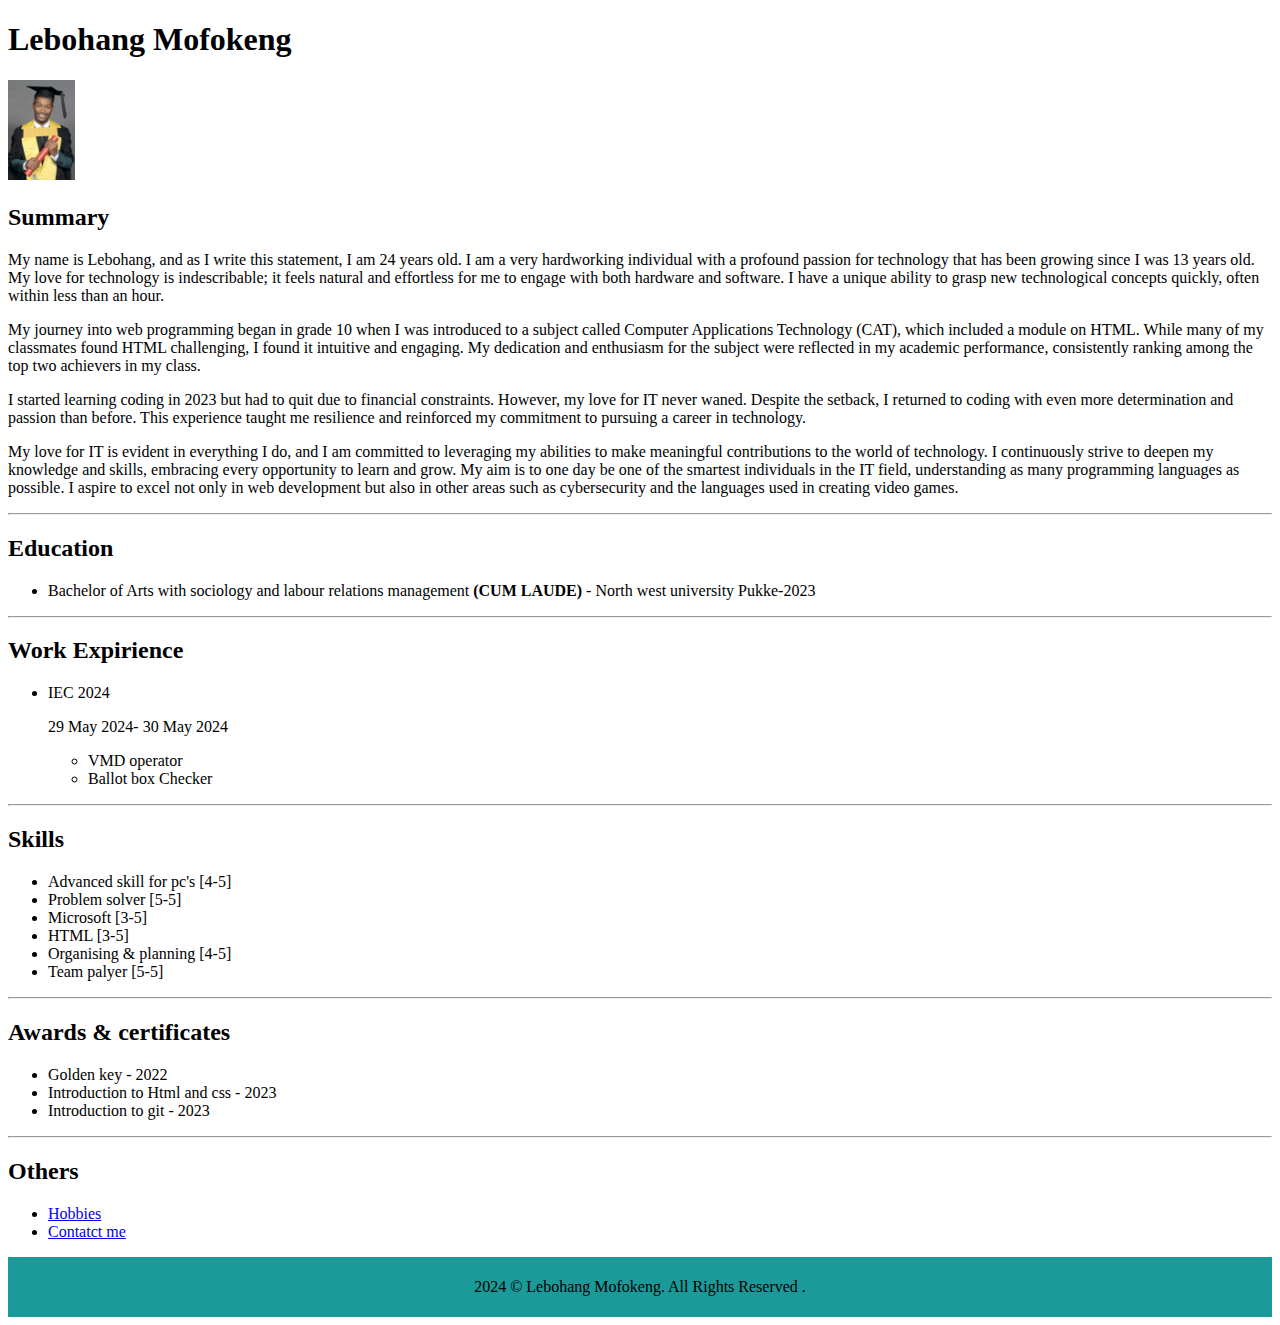
<file: index.html>
<!DOCTYPE html>
<html lang="en">
<head>
    <meta charset="UTF-8">
    <meta name="viewport" content="width=device-width, initial-scale=1.0">
    <title>My Resume(udemy)</title>
    <link rel="stylesheet" href="./style.css">
</head>
<body>

<h1>Lebohang Mofokeng</h1> 
<img src="./assets/High_DF02622-035.jpg" alt="" height="100">

<h2>Summary</h2>
<p>My name is Lebohang, and as I write this statement, I am 24 years old. I am a very hardworking individual
with a profound passion for technology that has been growing since I was 13 years old.
My love for technology is indescribable; it feels natural and effortless for me to engage with both hardware and software.
I have a unique ability to grasp new technological concepts quickly, often within less than an hour.</p>    

<p>My journey into web programming began in grade 10 when I was introduced to a subject called Computer Applications Technology
(CAT), which included a module on HTML. While many of my classmates found HTML challenging, I found it intuitive and engaging. 
My dedication and enthusiasm for the subject were reflected in my academic performance, consistently ranking among the top two 
achievers in my class.</p>

<p>I started learning coding in 2023 but had to quit due to financial constraints. However, my love for IT never waned. Despite
the setback, I returned to coding with even more determination and passion than before. This experience taught me resilience and
reinforced my commitment to pursuing a career in technology.</p>

<p>My love for IT is evident in everything I do, and I am committed to leveraging my abilities to make meaningful contributions 
to the world of technology. I continuously strive to deepen my knowledge and skills, embracing every opportunity to learn and grow.
My aim is to one day be one of the smartest individuals in the IT field, understanding as many programming languages as possible. 
I aspire to excel not only in web development but also in other areas such as cybersecurity and the languages used in creating video games.</p>

<hr/>

<h2>Education</h2>
<ul>
<li>Bachelor of Arts with sociology and labour relations management <b>(CUM LAUDE)</b> - North west university Pukke-2023</li>
</ul>

<hr/>

<h2>Work Expirience</h2>

<ul>
    <li>IEC 2024
     <P>29 May 2024- 30 May 2024</P>
        <ul>
            <li>VMD operator</li>
            <li>Ballot box Checker</li>
        </ul>
    </li>
</ul>

<hr/>

<h2>Skills</h2>
<ul>
<li>Advanced skill for pc's         [4-5]</li>
<li>Problem solver                  [5-5]</li>
<li>Microsoft                       [3-5]</li>
<li>HTML                            [3-5]</li>
<li>Organising & planning           [4-5]</li>
<li>Team palyer                     [5-5]</li>
</ul>

<hr/>
<h2>Awards & certificates</h2>
<ul>
<li>Golden key - 2022</li>
<li>Introduction to Html and css - 2023</li>
<li>Introduction to git - 2023 </li>
</ul>

<hr/>

<h2>Others</h2>
<ul>
<li><a href="./hobbies.html">Hobbies</a></li>
<li><a href="./contact-me.html">Contatct me</a></li>
</ul>

<footer>
<p>2024 © Lebohang Mofokeng. All Rights Reserved .</p>
</footer>



</body>
</html>
</file>
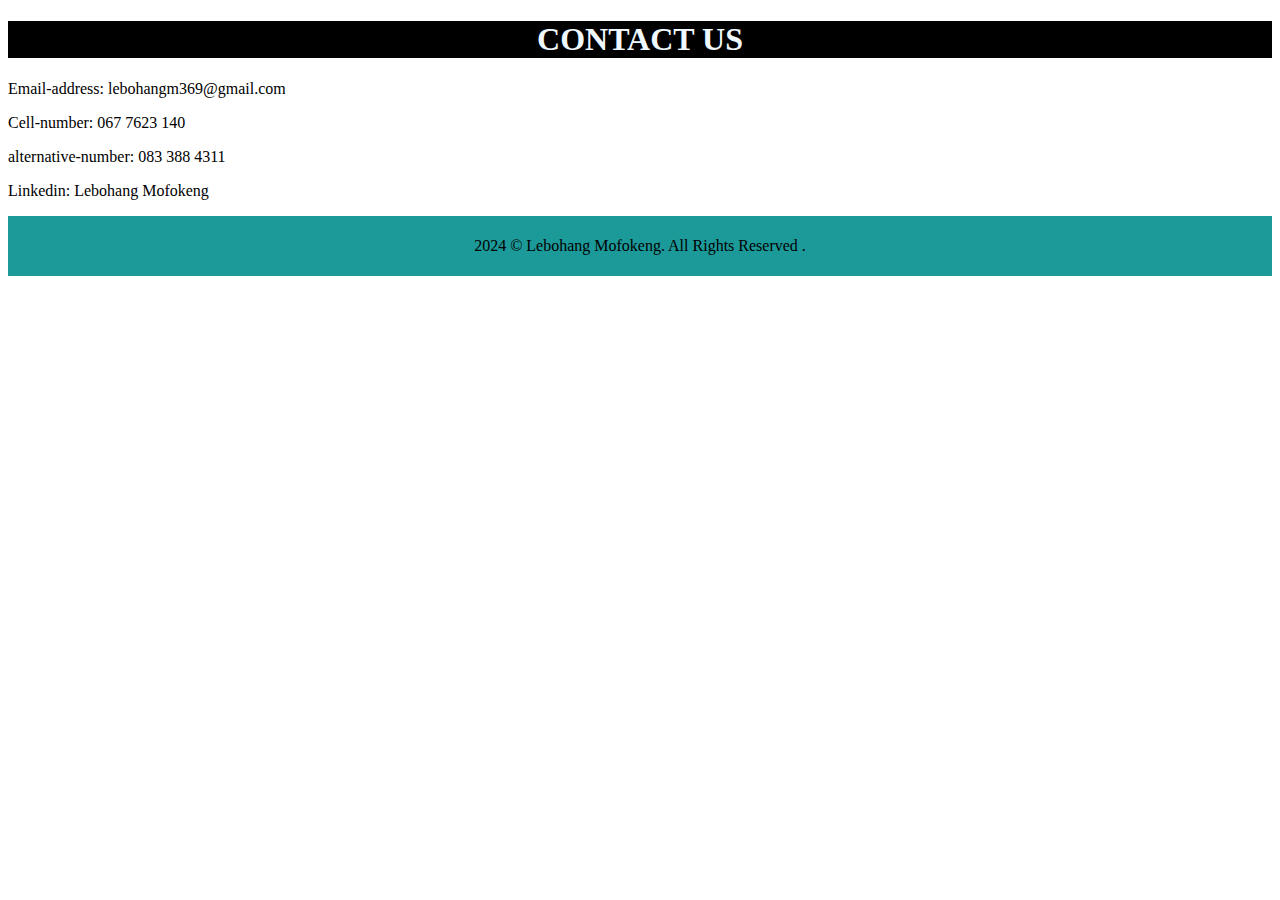
<file: contact-me.html>
<!DOCTYPE html>
<html lang="en">
<head>
    <meta charset="UTF-8">
    <meta name="viewport" content="width=device-width, initial-scale=1.0">
    <title>Lebohang's contact details</title>
    <link rel="stylesheet" href="./style.css">
</head>
<body>
<div class="contact-heading">
<h1>CONTACT US</h1>
</div>
<p>Email-address: lebohangm369@gmail.com</p>
<p>Cell-number: 067 7623 140</p>
<p>alternative-number: 083 388 4311</p>
<P>Linkedin: Lebohang Mofokeng</P>

<footer>
<p> 2024 © Lebohang Mofokeng. All Rights Reserved .</p>
</footer>
</body>
</html>
</file>
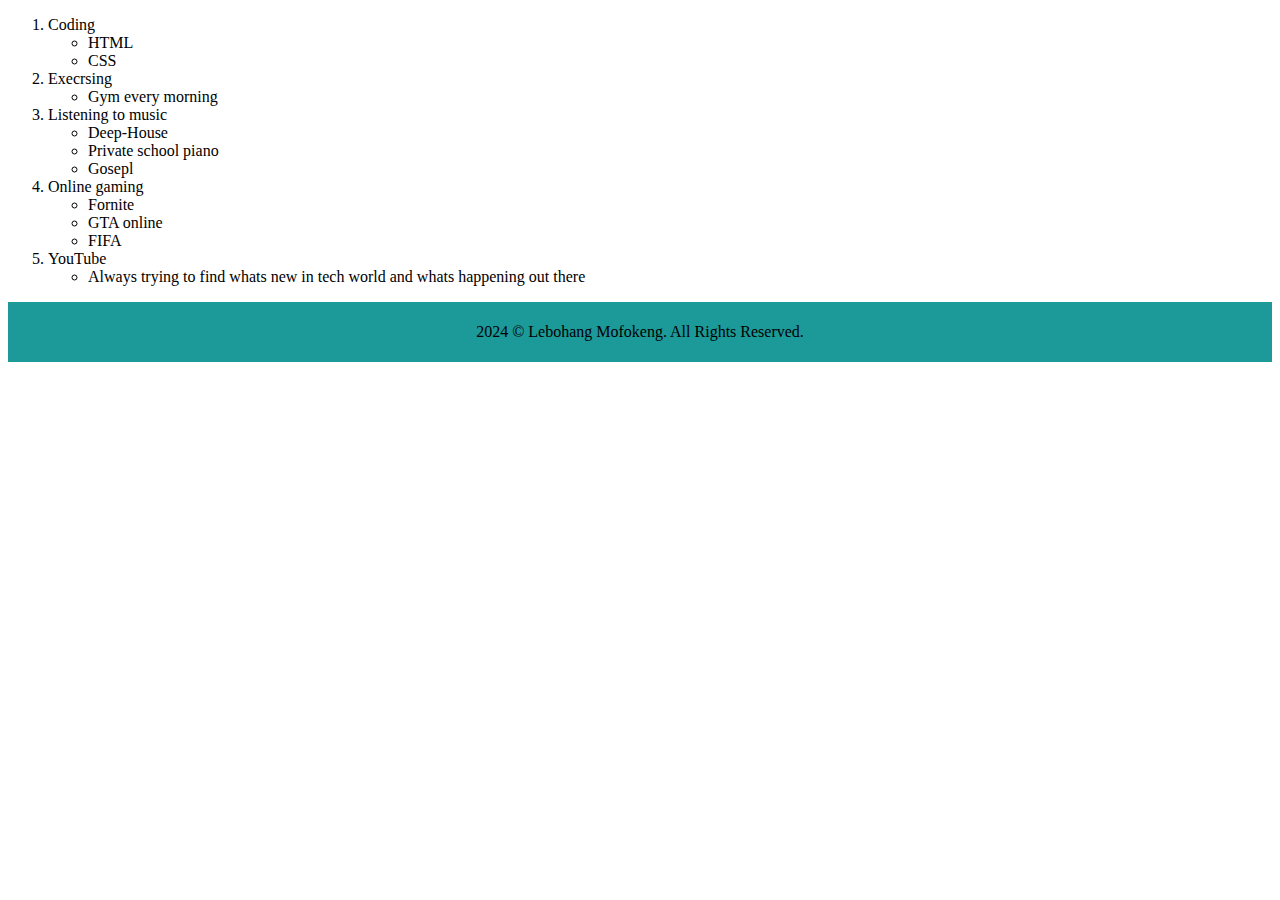
<file: hobbies.html>
<!DOCTYPE html>
<html lang="en">
<head>
    <meta charset="UTF-8">
    <meta name="viewport" content="width=device-width, initial-scale=1.0">
    <title>Lebohang's hobbies</title>
    <link rel="stylesheet" href="./style.css">
</head>
<body>
<ol>
<li>Coding
  <ul>
    <li>HTML</li>
    <li>CSS</li>
  </ul>
</li>

<li>Execrsing
  <ul>
    <li>Gym every morning</li>
  </ul>
</li>

<li>Listening to music
  <ul>
      <li>Deep-House</li>
      <li>Private school piano</li>
      <li>Gosepl</li>
  </ul>
</li>

<li>Online gaming
  <ul>
    <li>Fornite</li>
    <li>GTA online</li>
    <li>FIFA</li>
  </ul>
</li>

<li>YouTube
  <ul>
    <li>Always trying to find whats new in tech world and whats happening out there</li>
  </ul>
</li>
</ol> 

<footer>
<p>2024 © Lebohang Mofokeng. All Rights Reserved. </p>
</footer>

</body>
</html>
</file>
<file: style.css>
footer {
  text-align: center;
  padding: 5px;
  background-color: #1c9999;
  color: #000;
}

.contact-heading{
text-align: center;
background-color: black;
color: aliceblue;
}
</file>
